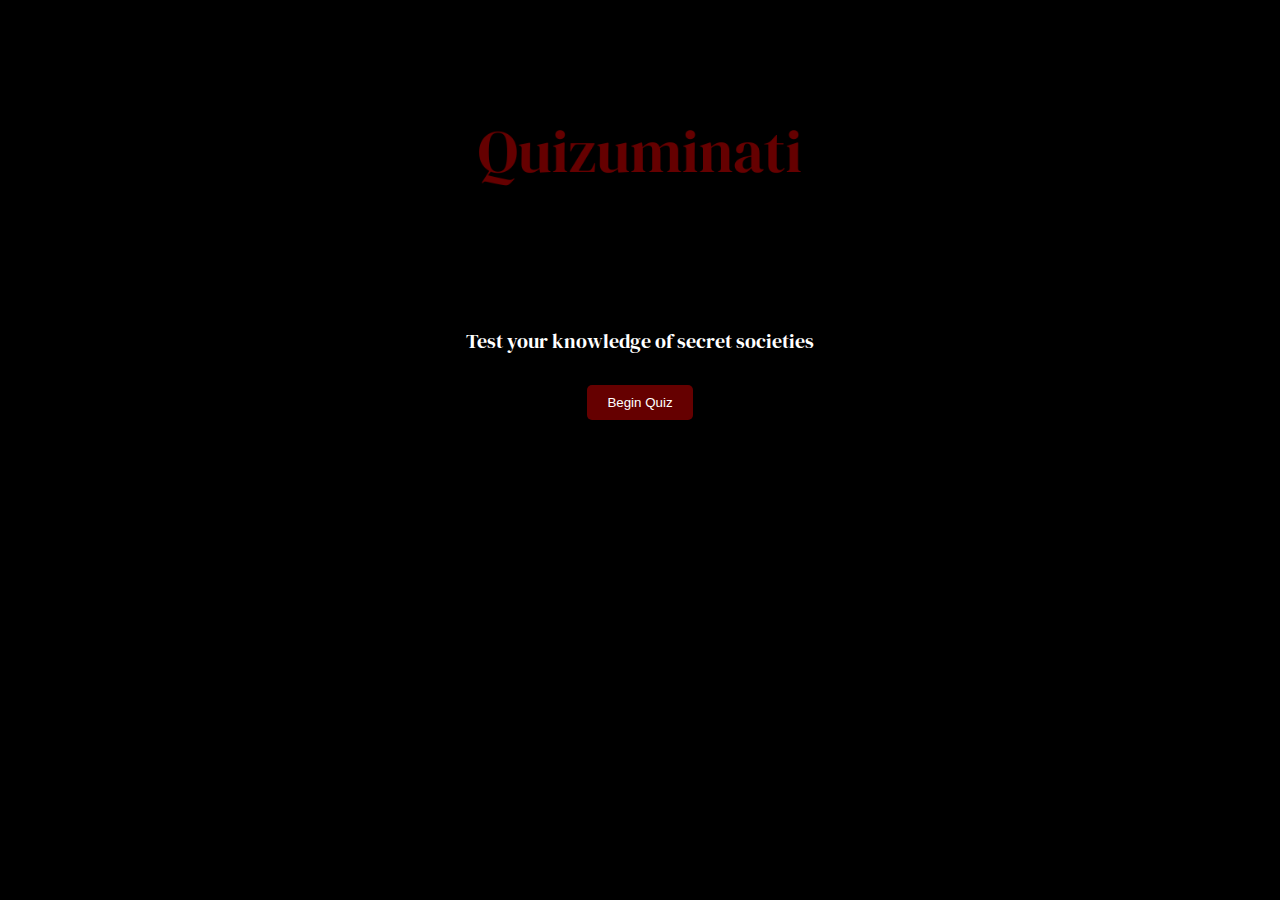
<file: Quizuminati/index.html>
<!DOCTYPE html>
<html lang="en">
<head>
  <meta charset="UTF-8">
  <meta name="viewport" content="width=device-width, initial-scale=1.0">
  <title>Quizuminati</title>
    <!-- Custom Font -->
  <link href="https://fonts.googleapis.com/css2?family=DM+Serif+Display&display=swap" rel="stylesheet">
  <link rel="stylesheet" href="styles.css">
</head>
<body>

<!-- Top Logo Section -->
<div id="top-image-container">
  <img src="Assets/Quizuminati.png" alt="Quizuminati Logo" id="quiz-logo">
</div>
<!-- Start Screen -->
<section id="start-screen">
  <p>Test your knowledge of secret societies</p>
  <button id="start-button">Begin Quiz</button>
</section>

<!-- Hidden Quiz Container -->
<section id="quiz-container" class="hidden">

<!-- Progress Tracker -->
  <div id="progress-container">
    <span id="progress-text">Question 1 / 11</span>

     <!-- Progress Meter Fill -->
    <div id="progress-bar"><div id="progress-fill"></div></div>
  </div>

  <!-- JS Question Injection -->
  <div id="question-container"></div>

  <!-- JS Answer Injection -->
  <div id="options-container"></div>
</section>

<!-- Hidden Results Screen -->
<section id="score-container" class="hidden">
  <h2>Results</h2>
  <p id="score"></p>
  <button id="restart-button">Restart Quiz</button>
</section>

<!--JS-->
<script src="script.js"></script>
</body>
</html>
</file>
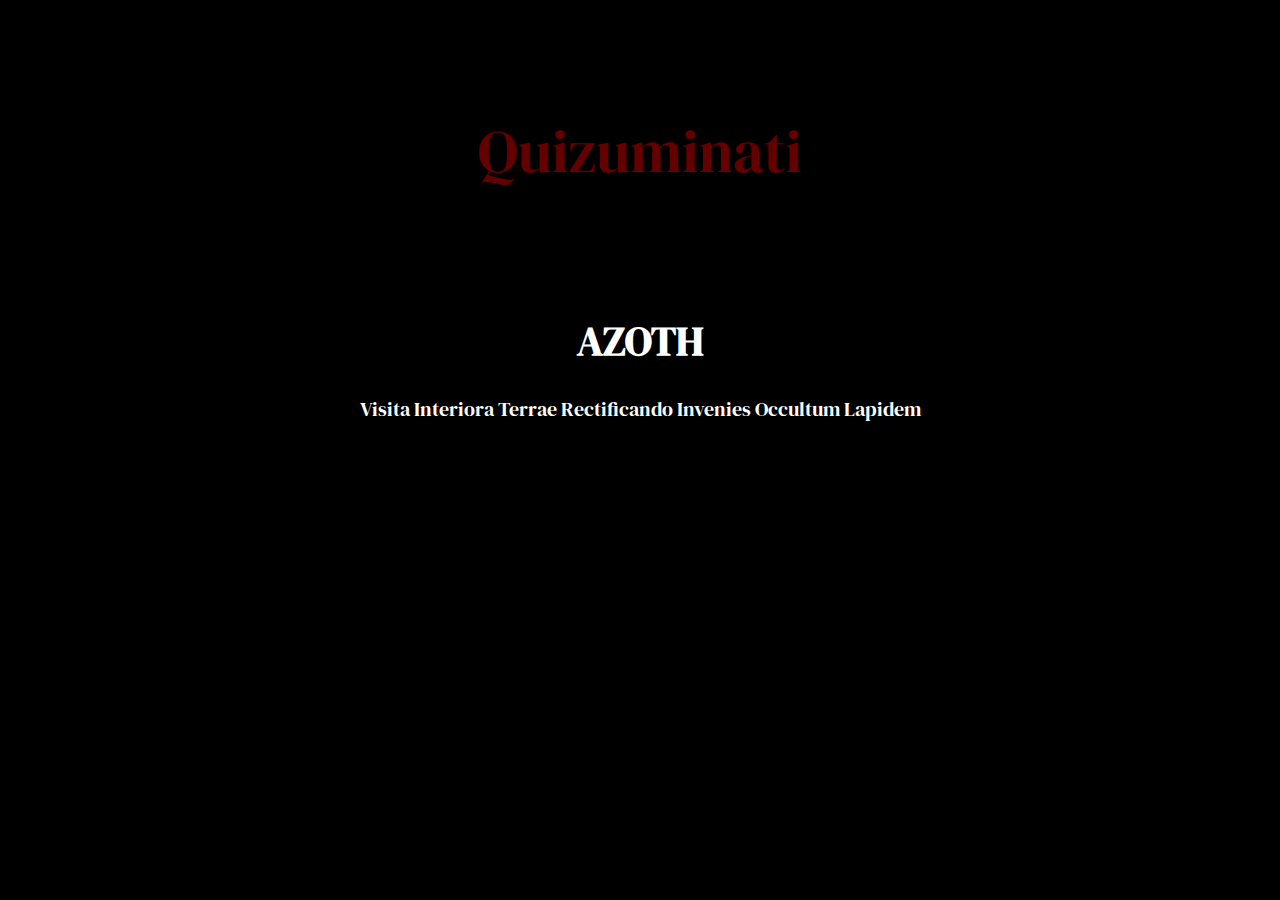
<file: Quizuminati/secret.html>
<!DOCTYPE html>
<html lang="en">
<head>
  <meta charset="UTF-8">
  <meta name="viewport" content="width=device-width, initial-scale=1.0">
  <title>Quizuminati Secret Page</title>
    <!-- Custom Font -->
  <link href="https://fonts.googleapis.com/css2?family=DM+Serif+Display&display=swap" rel="stylesheet">
  <link rel="stylesheet" href="styles.css">
</head>
<body>
    <!-- Top Logo -->
<div id="top-image-container">
  <img src="Assets/Quizuminati.png" alt="Quizuminati Logo" id="quiz-logo">
</div>
    <!-- Title -->
  <h1>AZOTH</h1>
      <!-- Secret Message  -->
  <p>Visita Interiora Terrae Rectificando Invenies Occultum Lapidem</p>
</body>
</html>
</file>
<file: Quizuminati/styles.css>
body {
  font-family: 'DM Serif Display', serif; /* Custom Google font */
  font-size: 20px;
  background-color: #000; /* Black */
  color: #fff;
  text-align: center;
  padding: 20px;
}

/* Hide Utility */
.hidden { display: none; }

/* Center logo container */
#top-image-container {
  text-align: center;
}

/* Logo Scaling */
#quiz-logo {
  display: block;
  margin: 0 auto;
  max-width: 700px;
  width: 75%;
  height: auto;
}

/* =====================
   Containers
===================== */
#start-screen, 
#quiz-container, 
#score-container {
  background-color: #000; /* Match Body */
  width: 60%; /* Narrow Quiz Box */
  margin: 0 auto 30px auto; /* Center & Spacing */
  padding: 20px; /* Inner spacing */
  border-radius: 10px; /* Future Proof Rounded Edges */
}

/* Rounded Buttons */
button {
  background-color: #650000; /* Blood Red */
  color: #fff;
  padding: 10px 20px;
  margin: 10px;
  border: none;
  border-radius: 5px;
  cursor: pointer; /* Hand cursor on hover */
}

/* Answer feedback */

/* Green for correct */
button.correct { 
  background-color: #006500; 
  color: white; 
}

/* Bright red for wrong */
button.incorrect { 
  background-color: #A40000; 
  color: white; 
}
/* =====================
   Progress Bar
===================== */
#progress-container {
  margin-bottom: 15px; /* Space below progress */
}

#progress-bar {
  background: #111; /* Dark bar */
  width: 100%;
  height: 20px; 
  border-radius: 10px; /* Rounded edges */
  overflow: hidden; /* Keep fill inside */
}

#progress-fill {
  background: linear-gradient(to right, #650000, #A40000); /* Blood gradient fill */
  width: 0%; /* Starts empty, fills as quiz progresses */
  height: 100%;
  transition: width 0.5s ease; /* animation for filling */
</file>
